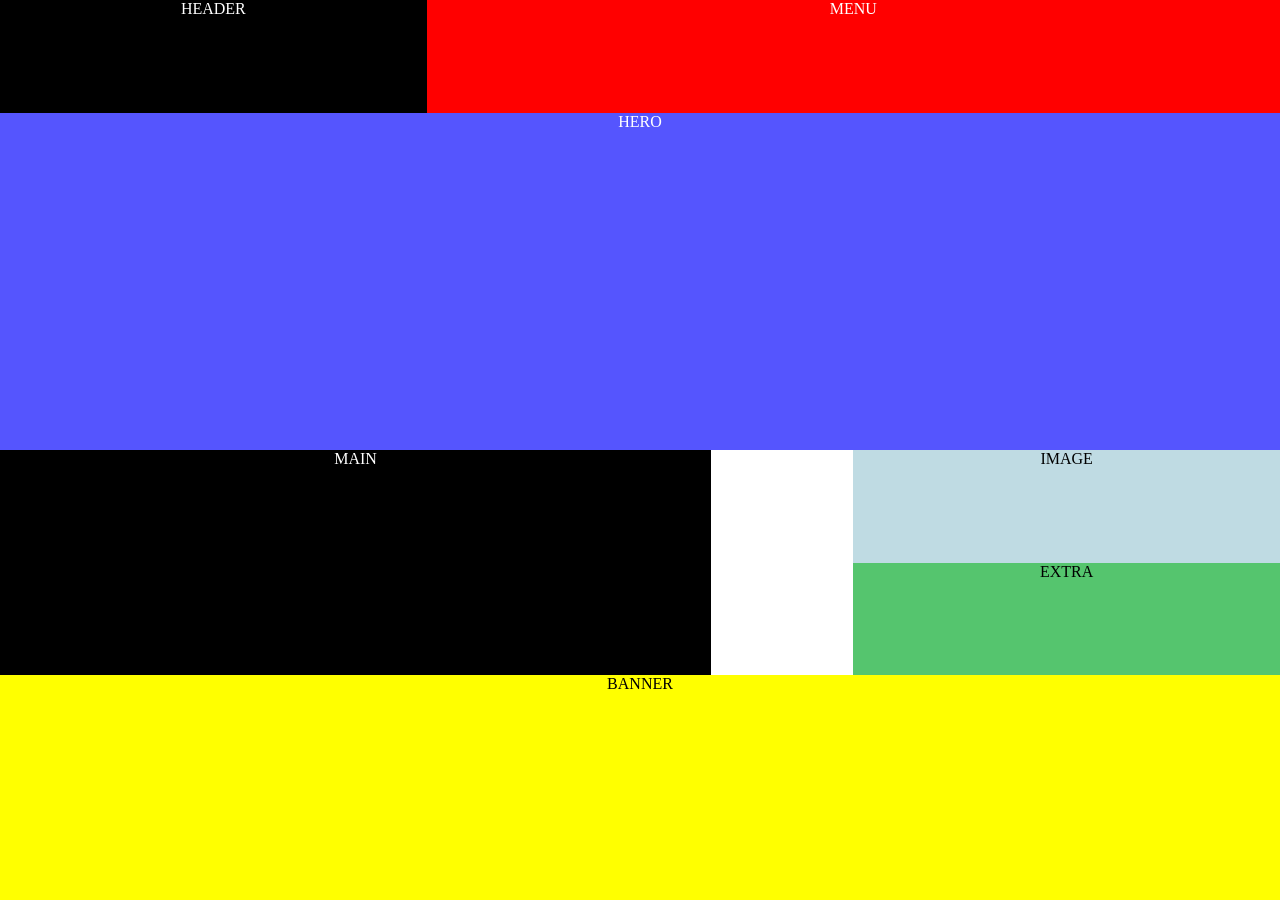
<file: grid/index.html>
<!DOCTYPE html>
<html lang="en">
<head>
    <meta charset="UTF-8">
    <meta name="viewport" content="width=device-width, initial-scale=1.0">
    <title></title>
    <link rel="stylesheet" href="./style.css">
</head>
<body>
    <div class="con">
        <header>
            <div class="child1">HEADER</div>
            <div class="child2">MENU</div>
            <div class="child3">HERO</div>
            <div class="child4">MAIN</div>
            <div class="child5">BANNER</div>
            <div class="child6">EXTRA</div>
            <div class="child7">IMAGE</div>
        </header>
    </div>
</body>
</html>
</file>
<file: grid/style.css>
*{
    margin: 0;
    padding: 0;
    text-decoration: none;
    list-style: none;
    text-align: center;
}
header {
    width: 100%;
    height: 100vh;
    display: grid;
    grid-template-columns: 1fr;
    justify-content: center;
    align-content: center;
    color: white;
    
}
.child1{
    background-color: black;
    
}
.child2{
    background-color: red;
   
}
.child3{
    background-color: rgba(47, 47, 254, 0.817);
    grid-row: 3/ span 10;
}
.child4{
    background-color: black;
    /* grid-row: 4/ span ; */
}
.child5{
    background-color: yellow;
    color: black;

}
.child6{
    background-color: rgba(10, 172, 45, 0.692);
    color: black;
}
.child7{
    background-color: rgba(19, 121, 150, 0.269);
 color: black;
}
@media (min-width: 800px) {
     
   header{
        grid-template-columns: repeat(8, 1fr);
        grid-template-rows: repeat(10, 1fr);
        justify-content: center;
        align-content: center;
        .child1 {
            grid-column: 1/ span 9;
          }
    
         .child2 {
            grid-column: 1/ span 9;
            grid-row: 2/ span 2;
         
         }
    
        .child3 {
         grid-row: 4/ span 8;
         grid-column: 1/span 2;
        }
    
        .child4 {
        grid-column: 3/ span 7;
        grid-row: 4/ span 3;
        }
    
        .child5 {
            grid-column: 3/ span 7;
            grid-row: 7/ span 1.8;
        }
    
        .child6 {
            grid-column: 3/ span 3;
            grid-row: 8/ span 9;
        }
    
        .child7 {
            grid-column: 6/ span 3;
            grid-row: 8/ span 9;
        }
   }
}
@media  (min-width: 1200px) {
    header{
        grid-template-columns: repeat(9, 1fr);
        grid-template-rows: repeat(8, 1fr);
        align-content: center;
        justify-content: center;
        .child1{
            grid-column: 1/ span 3;
        }
        .child2{
            grid-column:4/ span 6;
            grid-row:1/ span 1 ;
        }
        .child3{
            grid-column: 1/ span 9;
            grid-row: 2/ span 3;
        }
        .child4{
            grid-column: 1/ span 5;
            grid-row: 5/ span 2;
        }
        .child7{
            grid-row: 5/ span 1;
            grid-column: 7 / span 3;
        }
        .child6{
            grid-row: 6/ span 1;
            grid-column: 7 / span 3;
        }
        .child5{
            grid-column: 1/ span 9;
            grid-row: 7/ span 2;
        }
    }

}
</file>
